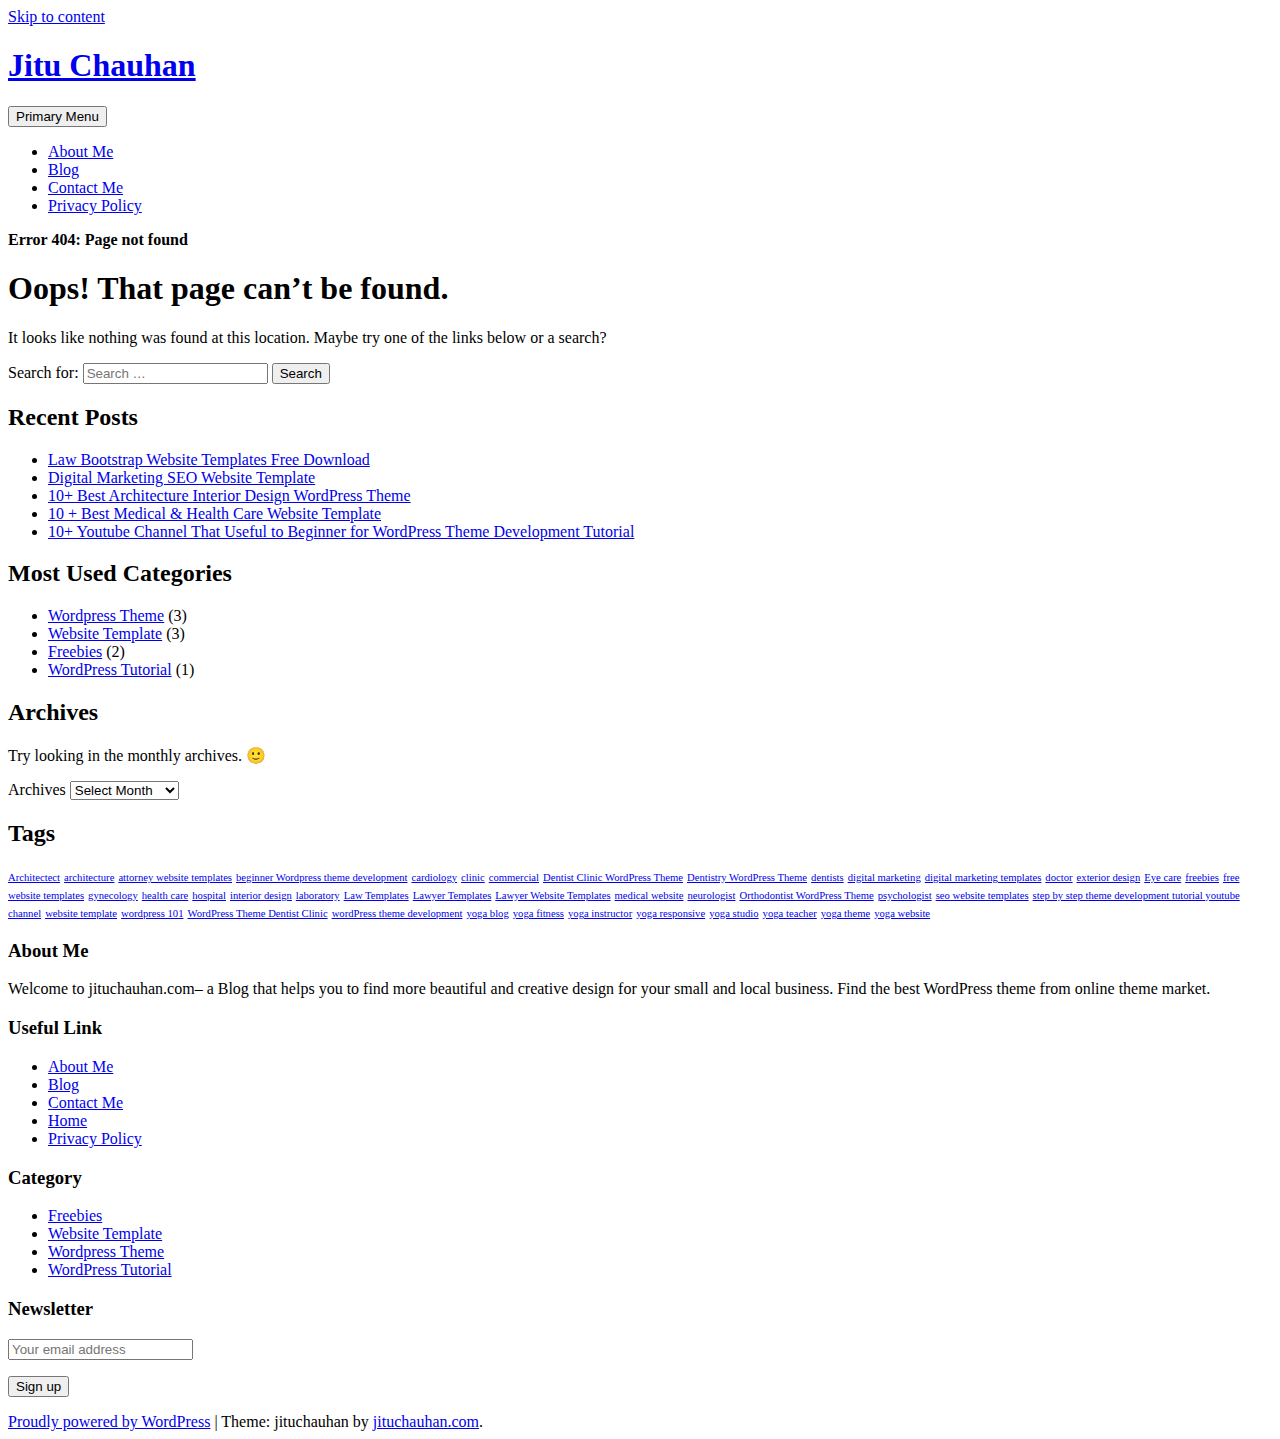
<file: admin/assets/vendor/custom-js/jquery.multi-select.html>
<!DOCTYPE html>
    <html lang="en-US" prefix="og: http://ogp.me/ns#">

    <head>
    	
   
        <meta name="google-site-verification" content="4KqxXLPDRgArLiUh4ZFZ0BLFW6n7QN0jibkjD7lBNMg" />
        <meta charset="UTF-8">
        <meta name="viewport" content="width=device-width, initial-scale=1">
        <link rel="profile" href="http://gmpg.org/xfn/11">
        <link href="https://fonts.googleapis.com/css?family=Open+Sans:300,400,400i,600,600i,700,700i,800" rel="stylesheet">
        <title>Page not found - Jitu Chauhan</title>

<!-- This site is optimized with the Yoast SEO plugin v7.9 - https://yoast.com/wordpress/plugins/seo/ -->
<meta name="robots" content="noindex,follow"/>
<meta property="og:locale" content="en_US" />
<meta property="og:type" content="object" />
<meta property="og:title" content="Page not found - Jitu Chauhan" />
<meta property="og:site_name" content="Jitu Chauhan" />
<meta name="twitter:card" content="summary" />
<meta name="twitter:title" content="Page not found - Jitu Chauhan" />
<script type='application/ld+json'>{"@context":"https:\/\/schema.org","@type":"Person","url":"https:\/\/jituchauhan.com\/","sameAs":[],"@id":"#person","name":"Jitu Chauhan"}</script>
<script type='application/ld+json'>{"@context":"https:\/\/schema.org","@type":"BreadcrumbList","itemListElement":[{"@type":"ListItem","position":1,"item":{"@id":"https:\/\/jituchauhan.com\/","name":"Home"}},{"@type":"ListItem","position":2,"item":{"@id":null,"name":"Error 404: Page not found"}}]}</script>
<!-- / Yoast SEO plugin. -->

<link rel='dns-prefetch' href='//maxcdn.bootstrapcdn.com' />
<link rel='dns-prefetch' href='//s.w.org' />
<link rel="alternate" type="application/rss+xml" title="Jitu Chauhan &raquo; Feed" href="https://jituchauhan.com/feed/" />
<link rel="alternate" type="application/rss+xml" title="Jitu Chauhan &raquo; Comments Feed" href="https://jituchauhan.com/comments/feed/" />
		<script type="text/javascript">
			window._wpemojiSettings = {"baseUrl":"https:\/\/s.w.org\/images\/core\/emoji\/11\/72x72\/","ext":".png","svgUrl":"https:\/\/s.w.org\/images\/core\/emoji\/11\/svg\/","svgExt":".svg","source":{"concatemoji":"https:\/\/jituchauhan.com\/wp-includes\/js\/wp-emoji-release.min.js?ver=4.9.8"}};
			!function(a,b,c){function d(a,b){var c=String.fromCharCode;l.clearRect(0,0,k.width,k.height),l.fillText(c.apply(this,a),0,0);var d=k.toDataURL();l.clearRect(0,0,k.width,k.height),l.fillText(c.apply(this,b),0,0);var e=k.toDataURL();return d===e}function e(a){var b;if(!l||!l.fillText)return!1;switch(l.textBaseline="top",l.font="600 32px Arial",a){case"flag":return!(b=d([55356,56826,55356,56819],[55356,56826,8203,55356,56819]))&&(b=d([55356,57332,56128,56423,56128,56418,56128,56421,56128,56430,56128,56423,56128,56447],[55356,57332,8203,56128,56423,8203,56128,56418,8203,56128,56421,8203,56128,56430,8203,56128,56423,8203,56128,56447]),!b);case"emoji":return b=d([55358,56760,9792,65039],[55358,56760,8203,9792,65039]),!b}return!1}function f(a){var c=b.createElement("script");c.src=a,c.defer=c.type="text/javascript",b.getElementsByTagName("head")[0].appendChild(c)}var g,h,i,j,k=b.createElement("canvas"),l=k.getContext&&k.getContext("2d");for(j=Array("flag","emoji"),c.supports={everything:!0,everythingExceptFlag:!0},i=0;i<j.length;i++)c.supports[j[i]]=e(j[i]),c.supports.everything=c.supports.everything&&c.supports[j[i]],"flag"!==j[i]&&(c.supports.everythingExceptFlag=c.supports.everythingExceptFlag&&c.supports[j[i]]);c.supports.everythingExceptFlag=c.supports.everythingExceptFlag&&!c.supports.flag,c.DOMReady=!1,c.readyCallback=function(){c.DOMReady=!0},c.supports.everything||(h=function(){c.readyCallback()},b.addEventListener?(b.addEventListener("DOMContentLoaded",h,!1),a.addEventListener("load",h,!1)):(a.attachEvent("onload",h),b.attachEvent("onreadystatechange",function(){"complete"===b.readyState&&c.readyCallback()})),g=c.source||{},g.concatemoji?f(g.concatemoji):g.wpemoji&&g.twemoji&&(f(g.twemoji),f(g.wpemoji)))}(window,document,window._wpemojiSettings);
		</script>
		<style type="text/css">
img.wp-smiley,
img.emoji {
	display: inline !important;
	border: none !important;
	box-shadow: none !important;
	height: 1em !important;
	width: 1em !important;
	margin: 0 .07em !important;
	vertical-align: -0.1em !important;
	background: none !important;
	padding: 0 !important;
}
</style>
<link rel='stylesheet' id='contact-form-7-css'  href='https://jituchauhan.com/wp-content/plugins/contact-form-7/includes/css/styles.css?ver=5.0.3' type='text/css' media='all' />
<link rel='stylesheet' id='bootstrap-css'  href='https://jituchauhan.com/wp-content/themes/jituchauhan/css/bootstrap.min.css?ver=3.3.7' type='text/css' media='all' />
<link rel='stylesheet' id='jituchauhan-style-css'  href='https://jituchauhan.com/wp-content/themes/jituchauhan/style.css?ver=4.9.8' type='text/css' media='all' />
<link rel='stylesheet' id='wpb-fa-css'  href='https://maxcdn.bootstrapcdn.com/font-awesome/4.4.0/css/font-awesome.min.css?ver=4.9.8' type='text/css' media='all' />
<link rel='stylesheet' id='addtoany-css'  href='https://jituchauhan.com/wp-content/plugins/add-to-any/addtoany.min.css?ver=1.14' type='text/css' media='all' />
<style id='addtoany-inline-css' type='text/css'>
@media screen and (min-width:981px){
.a2a_floating_style.a2a_default_style{display:none;}
}
</style>
<script type='text/javascript' src='https://jituchauhan.com/wp-includes/js/jquery/jquery.js?ver=1.12.4'></script>
<script type='text/javascript' src='https://jituchauhan.com/wp-includes/js/jquery/jquery-migrate.min.js?ver=1.4.1'></script>
<script type='text/javascript' src='https://jituchauhan.com/wp-content/plugins/add-to-any/addtoany.min.js?ver=1.0'></script>
<link rel='https://api.w.org/' href='https://jituchauhan.com/wp-json/' />
<link rel="EditURI" type="application/rsd+xml" title="RSD" href="https://jituchauhan.com/xmlrpc.php?rsd" />
<link rel="wlwmanifest" type="application/wlwmanifest+xml" href="https://jituchauhan.com/wp-includes/wlwmanifest.xml" /> 
<meta name="generator" content="WordPress 4.9.8" />

<script data-cfasync="false">
window.a2a_config=window.a2a_config||{};a2a_config.callbacks=[];a2a_config.overlays=[];a2a_config.templates={};
a2a_config.icon_color="unset,#ffffff";
(function(d,s,a,b){a=d.createElement(s);b=d.getElementsByTagName(s)[0];a.async=1;a.src="https://static.addtoany.com/menu/page.js";b.parentNode.insertBefore(a,b);})(document,"script");
</script>
	<script>
		  (function(i,s,o,g,r,a,m){i['GoogleAnalyticsObject']=r;i[r]=i[r]||function(){
		  (i[r].q=i[r].q||[]).push(arguments)},i[r].l=1*new Date();a=s.createElement(o),
		  m=s.getElementsByTagName(o)[0];a.async=1;a.src=g;m.parentNode.insertBefore(a,m)
		  })(window,document,'script','https://www.google-analytics.com/analytics.js','ga');
		
		  ga('create', 'UA-92805225-1', 'auto');
		  ga('send', 'pageview');

	</script>
        
        


    <link rel="stylesheet" type="text/css" href="http://jituchauhan.com/wp-content/plugins/template-help-featured-templates/css/style.css" />
    <link rel="stylesheet" type="text/css" href="http://jituchauhan.com/wp-content/plugins/template-help-featured-templates/css/preview.css" />
    <script type="text/javascript">
        function html_entity_decode(str) {
            var ta = document.createElement("textarea");
            ta.innerHTML=str.replace(/</g,"&lt;").replace(/>/g,"&gt;");
            toReturn = ta.value;
            ta = null;
            return toReturn
        }
    </script>
    <link rel="icon" href="https://jituchauhan.com/wp-content/uploads/2017/07/cropped-jituchauhan-32x32.png" sizes="32x32" />
<link rel="icon" href="https://jituchauhan.com/wp-content/uploads/2017/07/cropped-jituchauhan-192x192.png" sizes="192x192" />
<link rel="apple-touch-icon-precomposed" href="https://jituchauhan.com/wp-content/uploads/2017/07/cropped-jituchauhan-180x180.png" />
<meta name="msapplication-TileImage" content="https://jituchauhan.com/wp-content/uploads/2017/07/cropped-jituchauhan-270x270.png" />
		<!-- Google AdSense Ad --->
		<script async src="//pagead2.googlesyndication.com/pagead/js/adsbygoogle.js"></script>
<script>
  (adsbygoogle = window.adsbygoogle || []).push({
    google_ad_client: "ca-pub-2256645353903872",
    enable_page_level_ads: true
  });
</script>
    </head>

    <body class="error404 wp-custom-logo hfeed">
    	
        <div id="page" class="site">
            <div class="header">
                <div class="container">
                <div class="row">
                        <a class="skip-link screen-reader-text" href="#content">
                            Skip to content                        </a>
                        <header id="masthead" class="site-header" role="banner">
                        
                        	
                            <div class="col-md-4">
                                <div class="site-branding">
                                	
                                                                            <h1 class="site-title"><a href="https://jituchauhan.com/" rel="home">Jitu Chauhan</a></h1>
                                                                        </div>
                                <!-- .site-branding -->
                            </div>
                            <div class="col-md-8">
                                <nav id="site-navigation" class="main-navigation" role="navigation">
                                    <button class="menu-toggle" aria-controls="primary-menu" aria-expanded="false">
                                        Primary Menu                                    </button>
                                    <div class="menu-primary-menu-container"><ul id="primary-menu" class="menu"><li id="menu-item-7" class="menu-item menu-item-type-post_type menu-item-object-page menu-item-7"><a href="https://jituchauhan.com/about-me/">About Me</a></li>
<li id="menu-item-403" class="menu-item menu-item-type-post_type menu-item-object-page menu-item-403"><a href="https://jituchauhan.com/blog/">Blog</a></li>
<li id="menu-item-176" class="menu-item menu-item-type-post_type menu-item-object-page menu-item-176"><a href="https://jituchauhan.com/contact-me/">Contact Me</a></li>
<li id="menu-item-359" class="menu-item menu-item-type-post_type menu-item-object-page menu-item-359"><a href="https://jituchauhan.com/privacy-policy/">Privacy Policy</a></li>
</ul></div>                                </nav>
                                <!-- #site-navigation -->
                            </div>
                        </header>
                        <!-- #masthead -->
                    </div>
            </div>
            </div>

			<div class="container"><div class="row"><div class="col-md-12"><p id="breadcrumbs" class="breadcrumbs"><span><strong class="breadcrumb_last">Error 404: Page not found</strong></span></span></p></div></div></div>

            <div class="wrapper">
                <div class="container">
                    
                    <div id="content" class="site-content">
                        <div class="row">
			
	<div id="primary" class="content-area">
		<main id="main" class="site-main" role="main">

			<section class="error-404 not-found">
				<header class="page-header">
					<h1 class="page-title">Oops! That page can&rsquo;t be found.</h1>
				</header><!-- .page-header -->

				<div class="page-content">
					<p>It looks like nothing was found at this location. Maybe try one of the links below or a search?</p>

					<form role="search" method="get" class="search-form" action="https://jituchauhan.com/">
				<label>
					<span class="screen-reader-text">Search for:</span>
					<input type="search" class="search-field" placeholder="Search &hellip;" value="" name="s" />
				</label>
				<input type="submit" class="search-submit" value="Search" />
			</form>		<div class="widget widget_recent_entries">		<h2 class="widgettitle">Recent Posts</h2>		<ul>
											<li>
					<a href="https://jituchauhan.com/law-bootstrap-website-templates-free-download/">Law Bootstrap Website Templates Free Download</a>
									</li>
											<li>
					<a href="https://jituchauhan.com/digital-marketing-seo-website-template/">Digital Marketing SEO Website Template</a>
									</li>
											<li>
					<a href="https://jituchauhan.com/10-best-architecture-interior-design-wordpress-theme/">10+ Best Architecture Interior Design WordPress Theme</a>
									</li>
											<li>
					<a href="https://jituchauhan.com/10-best-medical-health-care-website-template/">10 + Best Medical &#038; Health Care Website Template</a>
									</li>
											<li>
					<a href="https://jituchauhan.com/10-youtube-channel-that-useful-to-beginner-for-wordpress-theme-development-tutorial/">10+ Youtube Channel That Useful to Beginner for WordPress Theme Development Tutorial</a>
									</li>
					</ul>
		</div>
					<div class="widget widget_categories">
						<h2 class="widget-title">Most Used Categories</h2>
						<ul>
							<li class="cat-item cat-item-3"><a href="https://jituchauhan.com/category/wordpress-theme/" title="Premium WordPress Theme">Wordpress Theme</a> (3)
</li>
	<li class="cat-item cat-item-22"><a href="https://jituchauhan.com/category/website-template/" >Website Template</a> (3)
</li>
	<li class="cat-item cat-item-48"><a href="https://jituchauhan.com/category/freebies/" title="Start your website easily with free bootstrap website templates.">Freebies</a> (2)
</li>
	<li class="cat-item cat-item-13"><a href="https://jituchauhan.com/category/wordpress-tutorial/" title="Helpful Links for WordPress Beginner.">WordPress Tutorial</a> (1)
</li>
						</ul>
					</div><!-- .widget -->

					<div class="widget widget_archive"><h2 class="widgettitle">Archives</h2><p>Try looking in the monthly archives. 🙂</p>		<label class="screen-reader-text" for="archives-dropdown--1">Archives</label>
		<select id="archives-dropdown--1" name="archive-dropdown" onchange='document.location.href=this.options[this.selectedIndex].value;'>
			
			<option value="">Select Month</option>
				<option value='https://jituchauhan.com/2017/07/'> July 2017 </option>
	<option value='https://jituchauhan.com/2017/05/'> May 2017 </option>
	<option value='https://jituchauhan.com/2017/03/'> March 2017 </option>
	<option value='https://jituchauhan.com/2017/02/'> February 2017 </option>
	<option value='https://jituchauhan.com/2017/01/'> January 2017 </option>

		</select>
		</div><div class="widget widget_tag_cloud"><h2 class="widgettitle">Tags</h2><div class="tagcloud"><a href="https://jituchauhan.com/tag/architectect/" class="tag-cloud-link tag-link-44 tag-link-position-1" style="font-size: 8pt;" aria-label="Architectect (1 item)">Architectect</a>
<a href="https://jituchauhan.com/tag/architecture/" class="tag-cloud-link tag-link-43 tag-link-position-2" style="font-size: 8pt;" aria-label="architecture (1 item)">architecture</a>
<a href="https://jituchauhan.com/tag/attorney-website-templates/" class="tag-cloud-link tag-link-57 tag-link-position-3" style="font-size: 8pt;" aria-label="attorney website templates (1 item)">attorney website templates</a>
<a href="https://jituchauhan.com/tag/beginner-wordpress-theme-development/" class="tag-cloud-link tag-link-20 tag-link-position-4" style="font-size: 8pt;" aria-label="beginner Wordpress theme development (1 item)">beginner Wordpress theme development</a>
<a href="https://jituchauhan.com/tag/cardiology/" class="tag-cloud-link tag-link-40 tag-link-position-5" style="font-size: 8pt;" aria-label="cardiology (1 item)">cardiology</a>
<a href="https://jituchauhan.com/tag/clinic/" class="tag-cloud-link tag-link-28 tag-link-position-6" style="font-size: 8pt;" aria-label="clinic (1 item)">clinic</a>
<a href="https://jituchauhan.com/tag/commercial/" class="tag-cloud-link tag-link-47 tag-link-position-7" style="font-size: 8pt;" aria-label="commercial (1 item)">commercial</a>
<a href="https://jituchauhan.com/tag/dentist-clinic-wordpress-theme/" class="tag-cloud-link tag-link-15 tag-link-position-8" style="font-size: 8pt;" aria-label="Dentist Clinic WordPress Theme (1 item)">Dentist Clinic WordPress Theme</a>
<a href="https://jituchauhan.com/tag/dentistry-wordpress-theme/" class="tag-cloud-link tag-link-14 tag-link-position-9" style="font-size: 8pt;" aria-label="Dentistry WordPress Theme (1 item)">Dentistry WordPress Theme</a>
<a href="https://jituchauhan.com/tag/dentists/" class="tag-cloud-link tag-link-41 tag-link-position-10" style="font-size: 8pt;" aria-label="dentists (1 item)">dentists</a>
<a href="https://jituchauhan.com/tag/digital-marketing/" class="tag-cloud-link tag-link-50 tag-link-position-11" style="font-size: 8pt;" aria-label="digital marketing (1 item)">digital marketing</a>
<a href="https://jituchauhan.com/tag/digital-marketing-templates/" class="tag-cloud-link tag-link-53 tag-link-position-12" style="font-size: 8pt;" aria-label="digital marketing templates (1 item)">digital marketing templates</a>
<a href="https://jituchauhan.com/tag/doctor/" class="tag-cloud-link tag-link-30 tag-link-position-13" style="font-size: 8pt;" aria-label="doctor (1 item)">doctor</a>
<a href="https://jituchauhan.com/tag/exterior-design/" class="tag-cloud-link tag-link-46 tag-link-position-14" style="font-size: 8pt;" aria-label="exterior design (1 item)">exterior design</a>
<a href="https://jituchauhan.com/tag/eye-care/" class="tag-cloud-link tag-link-37 tag-link-position-15" style="font-size: 8pt;" aria-label="Eye care (1 item)">Eye care</a>
<a href="https://jituchauhan.com/tag/freebies/" class="tag-cloud-link tag-link-52 tag-link-position-16" style="font-size: 8pt;" aria-label="freebies (1 item)">freebies</a>
<a href="https://jituchauhan.com/tag/free-website-templates/" class="tag-cloud-link tag-link-51 tag-link-position-17" style="font-size: 8pt;" aria-label="free website templates (1 item)">free website templates</a>
<a href="https://jituchauhan.com/tag/gynecology/" class="tag-cloud-link tag-link-38 tag-link-position-18" style="font-size: 8pt;" aria-label="gynecology (1 item)">gynecology</a>
<a href="https://jituchauhan.com/tag/health-care/" class="tag-cloud-link tag-link-35 tag-link-position-19" style="font-size: 8pt;" aria-label="health care (1 item)">health care</a>
<a href="https://jituchauhan.com/tag/hospital/" class="tag-cloud-link tag-link-29 tag-link-position-20" style="font-size: 8pt;" aria-label="hospital (1 item)">hospital</a>
<a href="https://jituchauhan.com/tag/interior-design/" class="tag-cloud-link tag-link-45 tag-link-position-21" style="font-size: 8pt;" aria-label="interior design (1 item)">interior design</a>
<a href="https://jituchauhan.com/tag/laboratory/" class="tag-cloud-link tag-link-36 tag-link-position-22" style="font-size: 8pt;" aria-label="laboratory (1 item)">laboratory</a>
<a href="https://jituchauhan.com/tag/law-templates/" class="tag-cloud-link tag-link-54 tag-link-position-23" style="font-size: 8pt;" aria-label="Law Templates (1 item)">Law Templates</a>
<a href="https://jituchauhan.com/tag/lawyer-templates/" class="tag-cloud-link tag-link-56 tag-link-position-24" style="font-size: 8pt;" aria-label="Lawyer Templates (1 item)">Lawyer Templates</a>
<a href="https://jituchauhan.com/tag/lawyer-website-templates/" class="tag-cloud-link tag-link-55 tag-link-position-25" style="font-size: 8pt;" aria-label="Lawyer Website Templates (1 item)">Lawyer Website Templates</a>
<a href="https://jituchauhan.com/tag/medical-website/" class="tag-cloud-link tag-link-32 tag-link-position-26" style="font-size: 8pt;" aria-label="medical website (1 item)">medical website</a>
<a href="https://jituchauhan.com/tag/neurologist/" class="tag-cloud-link tag-link-39 tag-link-position-27" style="font-size: 8pt;" aria-label="neurologist (1 item)">neurologist</a>
<a href="https://jituchauhan.com/tag/orthodontist-wordpress-theme/" class="tag-cloud-link tag-link-17 tag-link-position-28" style="font-size: 8pt;" aria-label="Orthodontist WordPress Theme (1 item)">Orthodontist WordPress Theme</a>
<a href="https://jituchauhan.com/tag/psychologist/" class="tag-cloud-link tag-link-42 tag-link-position-29" style="font-size: 8pt;" aria-label="psychologist (1 item)">psychologist</a>
<a href="https://jituchauhan.com/tag/seo-website-templates/" class="tag-cloud-link tag-link-49 tag-link-position-30" style="font-size: 8pt;" aria-label="seo website templates (1 item)">seo website templates</a>
<a href="https://jituchauhan.com/tag/step-by-step-theme-development-tutorial-youtube-channel/" class="tag-cloud-link tag-link-21 tag-link-position-31" style="font-size: 8pt;" aria-label="step by step theme development tutorial youtube channel (1 item)">step by step theme development tutorial youtube channel</a>
<a href="https://jituchauhan.com/tag/website-template/" class="tag-cloud-link tag-link-34 tag-link-position-32" style="font-size: 8pt;" aria-label="website template (1 item)">website template</a>
<a href="https://jituchauhan.com/tag/wordpress-101/" class="tag-cloud-link tag-link-19 tag-link-position-33" style="font-size: 8pt;" aria-label="wordpress 101 (1 item)">wordpress 101</a>
<a href="https://jituchauhan.com/tag/wordpress-theme-dentist-clinic/" class="tag-cloud-link tag-link-16 tag-link-position-34" style="font-size: 8pt;" aria-label="WordPress Theme Dentist Clinic (1 item)">WordPress Theme Dentist Clinic</a>
<a href="https://jituchauhan.com/tag/wordpress-theme-development/" class="tag-cloud-link tag-link-18 tag-link-position-35" style="font-size: 8pt;" aria-label="wordPress theme development (1 item)">wordPress theme development</a>
<a href="https://jituchauhan.com/tag/yoga-blog/" class="tag-cloud-link tag-link-9 tag-link-position-36" style="font-size: 8pt;" aria-label="yoga blog (1 item)">yoga blog</a>
<a href="https://jituchauhan.com/tag/yoga-fitness/" class="tag-cloud-link tag-link-11 tag-link-position-37" style="font-size: 8pt;" aria-label="yoga fitness (1 item)">yoga fitness</a>
<a href="https://jituchauhan.com/tag/yoga-instructor/" class="tag-cloud-link tag-link-6 tag-link-position-38" style="font-size: 8pt;" aria-label="yoga instructor (1 item)">yoga instructor</a>
<a href="https://jituchauhan.com/tag/yoga-responsive/" class="tag-cloud-link tag-link-5 tag-link-position-39" style="font-size: 8pt;" aria-label="yoga responsive (1 item)">yoga responsive</a>
<a href="https://jituchauhan.com/tag/yoga-studio/" class="tag-cloud-link tag-link-7 tag-link-position-40" style="font-size: 8pt;" aria-label="yoga studio (1 item)">yoga studio</a>
<a href="https://jituchauhan.com/tag/yoga-teacher/" class="tag-cloud-link tag-link-4 tag-link-position-41" style="font-size: 8pt;" aria-label="yoga teacher (1 item)">yoga teacher</a>
<a href="https://jituchauhan.com/tag/yoga-theme/" class="tag-cloud-link tag-link-8 tag-link-position-42" style="font-size: 8pt;" aria-label="yoga theme (1 item)">yoga theme</a>
<a href="https://jituchauhan.com/tag/yoga-website/" class="tag-cloud-link tag-link-10 tag-link-position-43" style="font-size: 8pt;" aria-label="yoga website (1 item)">yoga website</a></div>
</div>
				</div><!-- .page-content -->
			</section><!-- .error-404 -->

		</main><!-- #main -->
	</div><!-- #primary -->


    </div><!-- #content -->

   
</div><!-- #page -->

</div>

<div class="footer">
    	<div class="container">
        <div class="row">
		 				<div id="text-2" class="widget-container widget_text col-md-3"><h3 class="widget-title">About Me</h3>			<div class="textwidget"><p>Welcome to jituchauhan.com– a Blog that helps you to find more beautiful and creative design for your small and local business. Find the best WordPress theme from online theme market.</p>
</div>
		</div><div id="pages-2" class="widget-container widget_pages col-md-3"><h3 class="widget-title">Useful Link</h3>		<ul>
			<li class="page_item page-item-5"><a href="https://jituchauhan.com/about-me/">About Me</a></li>
<li class="page_item page-item-222"><a href="https://jituchauhan.com/blog/">Blog</a></li>
<li class="page_item page-item-174"><a href="https://jituchauhan.com/contact-me/">Contact Me</a></li>
<li class="page_item page-item-361"><a href="https://jituchauhan.com/home/">Home</a></li>
<li class="page_item page-item-241"><a href="https://jituchauhan.com/privacy-policy/">Privacy Policy</a></li>
		</ul>
		</div><div id="categories-3" class="widget-container widget_categories col-md-3"><h3 class="widget-title">Category</h3>		<ul>
	<li class="cat-item cat-item-48"><a href="https://jituchauhan.com/category/freebies/" title="Start your website easily with free bootstrap website templates.">Freebies</a>
</li>
	<li class="cat-item cat-item-22"><a href="https://jituchauhan.com/category/website-template/" >Website Template</a>
</li>
	<li class="cat-item cat-item-3"><a href="https://jituchauhan.com/category/wordpress-theme/" title="Premium WordPress Theme">Wordpress Theme</a>
</li>
	<li class="cat-item cat-item-13"><a href="https://jituchauhan.com/category/wordpress-tutorial/" title="Helpful Links for WordPress Beginner.">WordPress Tutorial</a>
</li>
		</ul>
</div><div id="mc4wp_form_widget-3" class="widget-container widget_mc4wp_form_widget col-md-3"><h3 class="widget-title">Newsletter</h3><script>(function() {
	if (!window.mc4wp) {
		window.mc4wp = {
			listeners: [],
			forms    : {
				on: function (event, callback) {
					window.mc4wp.listeners.push({
						event   : event,
						callback: callback
					});
				}
			}
		}
	}
})();
</script><!-- MailChimp for WordPress v4.2.4 - https://wordpress.org/plugins/mailchimp-for-wp/ --><form id="mc4wp-form-1" class="mc4wp-form mc4wp-form-277" method="post" data-id="277" data-name="Subscriber For Update" ><div class="mc4wp-form-fields"><p>
	<label></label>
	<input type="email" name="EMAIL" placeholder="Your email address" required/>
</p>

<p>
	<input type="submit" value="Sign up" />
</p></div><label style="display: none !important;">Leave this field empty if you're human: <input type="text" name="_mc4wp_honeypot" value="" tabindex="-1" autocomplete="off" /></label><input type="hidden" name="_mc4wp_timestamp" value="1541623618" /><input type="hidden" name="_mc4wp_form_id" value="277" /><input type="hidden" name="_mc4wp_form_element_id" value="mc4wp-form-1" /><div class="mc4wp-response"></div></form><!-- / MailChimp for WordPress Plugin --></div>		 			</div>
    		<div class="row">
    			<div class="col-lg-12 col-md-12 col-sm-12 col-xs-12">
    				 <footer id="colophon" class="site-footer" role="contentinfo">
        <div class="site-info">
            <a href="https://wordpress.org/">Proudly powered by WordPress</a>
            <span class="sep"> | </span>
            Theme: jituchauhan by <a href="http://jituchauhan.com/" rel="designer" class="">jituchauhan.com</a>.        </div><!-- .site-info -->
         	
    </footer><!-- #colophon -->
    			</div>
    		</div>
    	</div>
</div>
<div class="a2a_kit a2a_kit_size_32 a2a_floating_style a2a_default_style" style="bottom:0px;left:0px;background-color:transparent;"><a class="a2a_button_facebook" href="https://www.addtoany.com/add_to/facebook?linkurl=https%3A%2F%2Fjituchauhan.com%2Finfluence%2Flandingpage%2Finfluence%2Fassets%2Fvendor%2Fcustom-js%2Fjquery.multi-select.js&amp;linkname=Page%20not%20found%20-%20Jitu%20Chauhan" title="Facebook" rel="nofollow noopener" target="_blank"></a><a class="a2a_button_twitter" href="https://www.addtoany.com/add_to/twitter?linkurl=https%3A%2F%2Fjituchauhan.com%2Finfluence%2Flandingpage%2Finfluence%2Fassets%2Fvendor%2Fcustom-js%2Fjquery.multi-select.js&amp;linkname=Page%20not%20found%20-%20Jitu%20Chauhan" title="Twitter" rel="nofollow noopener" target="_blank"></a><a class="a2a_button_google_plus" href="https://www.addtoany.com/add_to/google_plus?linkurl=https%3A%2F%2Fjituchauhan.com%2Finfluence%2Flandingpage%2Finfluence%2Fassets%2Fvendor%2Fcustom-js%2Fjquery.multi-select.js&amp;linkname=Page%20not%20found%20-%20Jitu%20Chauhan" title="Google+" rel="nofollow noopener" target="_blank"></a><a class="a2a_button_pinterest" href="https://www.addtoany.com/add_to/pinterest?linkurl=https%3A%2F%2Fjituchauhan.com%2Finfluence%2Flandingpage%2Finfluence%2Fassets%2Fvendor%2Fcustom-js%2Fjquery.multi-select.js&amp;linkname=Page%20not%20found%20-%20Jitu%20Chauhan" title="Pinterest" rel="nofollow noopener" target="_blank"></a><a class="a2a_button_linkedin" href="https://www.addtoany.com/add_to/linkedin?linkurl=https%3A%2F%2Fjituchauhan.com%2Finfluence%2Flandingpage%2Finfluence%2Fassets%2Fvendor%2Fcustom-js%2Fjquery.multi-select.js&amp;linkname=Page%20not%20found%20-%20Jitu%20Chauhan" title="LinkedIn" rel="nofollow noopener" target="_blank"></a><a class="a2a_dd addtoany_share_save addtoany_share" href="https://www.addtoany.com/share"></a></div><script>(function() {function addEventListener(element,event,handler) {
	if(element.addEventListener) {
		element.addEventListener(event,handler, false);
	} else if(element.attachEvent){
		element.attachEvent('on'+event,handler);
	}
}function maybePrefixUrlField() {
	if(this.value.trim() !== '' && this.value.indexOf('http') !== 0) {
		this.value = "http://" + this.value;
	}
}

var urlFields = document.querySelectorAll('.mc4wp-form input[type="url"]');
if( urlFields && urlFields.length > 0 ) {
	for( var j=0; j < urlFields.length; j++ ) {
		addEventListener(urlFields[j],'blur',maybePrefixUrlField);
	}
}/* test if browser supports date fields */
var testInput = document.createElement('input');
testInput.setAttribute('type', 'date');
if( testInput.type !== 'date') {

	/* add placeholder & pattern to all date fields */
	var dateFields = document.querySelectorAll('.mc4wp-form input[type="date"]');
	for(var i=0; i<dateFields.length; i++) {
		if(!dateFields[i].placeholder) {
			dateFields[i].placeholder = 'YYYY-MM-DD';
		}
		if(!dateFields[i].pattern) {
			dateFields[i].pattern = '[0-9]{4}-(0[1-9]|1[012])-(0[1-9]|1[0-9]|2[0-9]|3[01])';
		}
	}
}

})();</script><script type='text/javascript'>
/* <![CDATA[ */
var wpcf7 = {"apiSettings":{"root":"https:\/\/jituchauhan.com\/wp-json\/contact-form-7\/v1","namespace":"contact-form-7\/v1"},"recaptcha":{"messages":{"empty":"Please verify that you are not a robot."}}};
/* ]]> */
</script>
<script type='text/javascript' src='https://jituchauhan.com/wp-content/plugins/contact-form-7/includes/js/scripts.js?ver=5.0.3'></script>
<script type='text/javascript' src='https://jituchauhan.com/wp-content/themes/jituchauhan/js/bootstrap.min.js?ver=3.3.7'></script>
<script type='text/javascript' src='https://jituchauhan.com/wp-content/themes/jituchauhan/js/navigation.js?ver=20151215'></script>
<script type='text/javascript' src='https://jituchauhan.com/wp-content/themes/jituchauhan/js/skip-link-focus-fix.js?ver=20151215'></script>
<script type='text/javascript' src='https://jituchauhan.com/wp-includes/js/wp-embed.min.js?ver=4.9.8'></script>
<script type='text/javascript'>
/* <![CDATA[ */
var mc4wp_forms_config = [];
/* ]]> */
</script>
<script type='text/javascript' src='https://jituchauhan.com/wp-content/plugins/mailchimp-for-wp/assets/js/forms-api.min.js?ver=4.2.4'></script>
<!--[if lte IE 9]>
<script type='text/javascript' src='https://jituchauhan.com/wp-content/plugins/mailchimp-for-wp/assets/js/third-party/placeholders.min.js?ver=4.2.4'></script>
<![endif]-->

</body>
</html>
</file>
